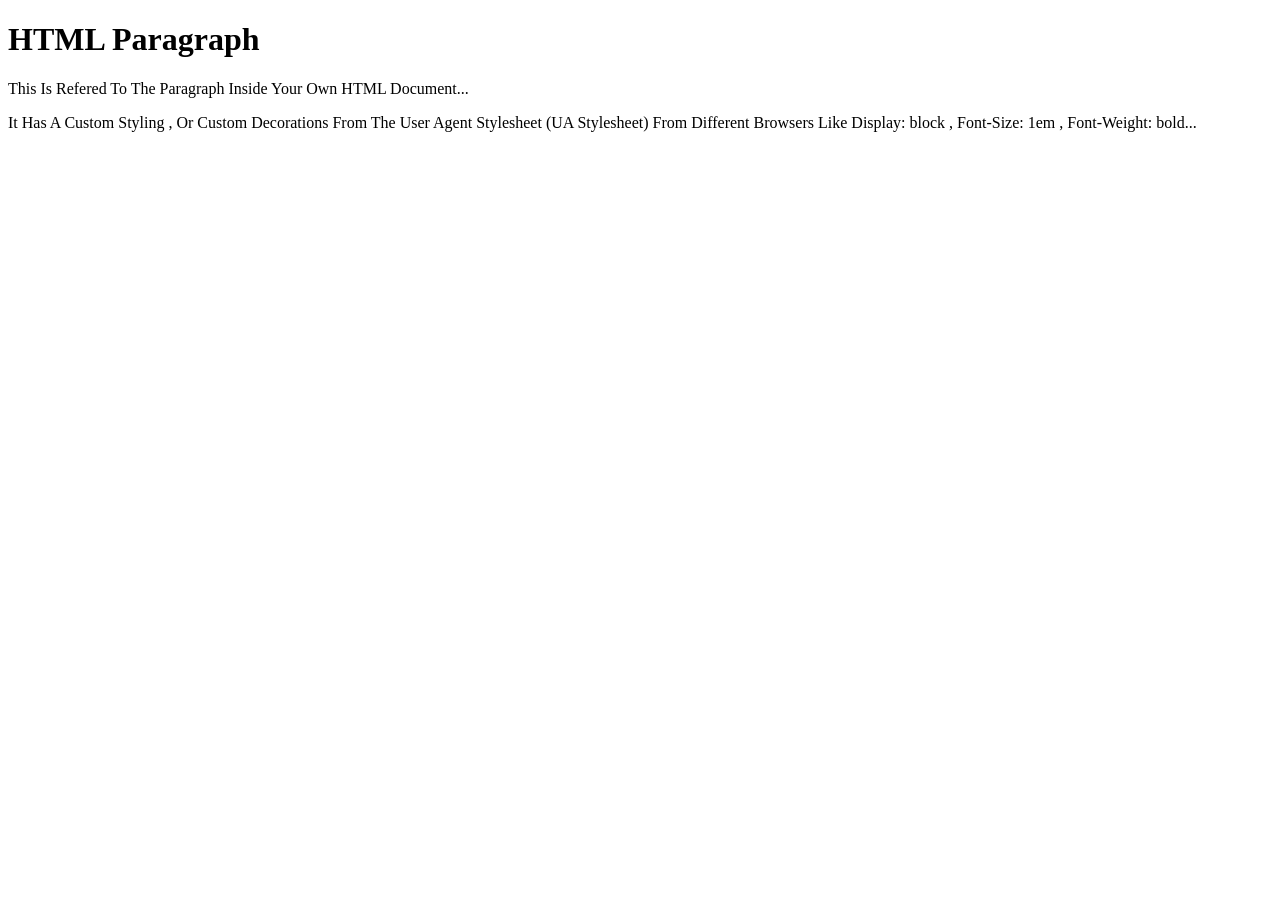
<file: MainFrontendLanguages/HTMLFundementals/class10/index.html>
<!-- 
09)**Paragraph , And Use Cases =>
09.1)**<P> : It Is A Nested HTML Tag , It Is Represented A Paragraph , It Is Mainly Used To Add A Paragraph In Your Own HTML Document (Own Web Page)...</p>...
09.2)**<P> Tag Has A Custom Styling , Or Custom Decorations Like Display: Block , Font-Size: 1em , Font-weight: Normal , And More From The User Agent Style Sheet From Different Browsers Like Google Chrome , Firefox Developer Edition , Or ETC To Distinguish <P> Tag From Others HTML Tags From The HTML Language...
09.3)**If You Have Any Head That You Want To Add Inside Your Own HTML Document (Own Web Page) , You Must Use Any Levels Of The Heading From The HTML Language , And If You Have Text , You Must Use A Paragraph Element From The HTML Language To Add Inside Your Own HTML Document (Own Web Page)...

-->
<!DOCTYPE html>
<html>
    <head>
        <meta name="description" content="This Is Our Description Of Your Own HTML Paragraph Element From The HTML Language..." />
        <title>ParagraphHTMLElement...</title>
    </head>
    <body>
        <h1>HTML Paragraph</h1>
        <p>This Is Refered To The Paragraph Inside Your Own HTML Document...</p>
        <p>It Has A Custom Styling , Or Custom Decorations From The User Agent Stylesheet (UA Stylesheet) From Different Browsers Like Display: block , Font-Size: 1em , Font-Weight: bold...</p>
    </body>
</html>
</file>
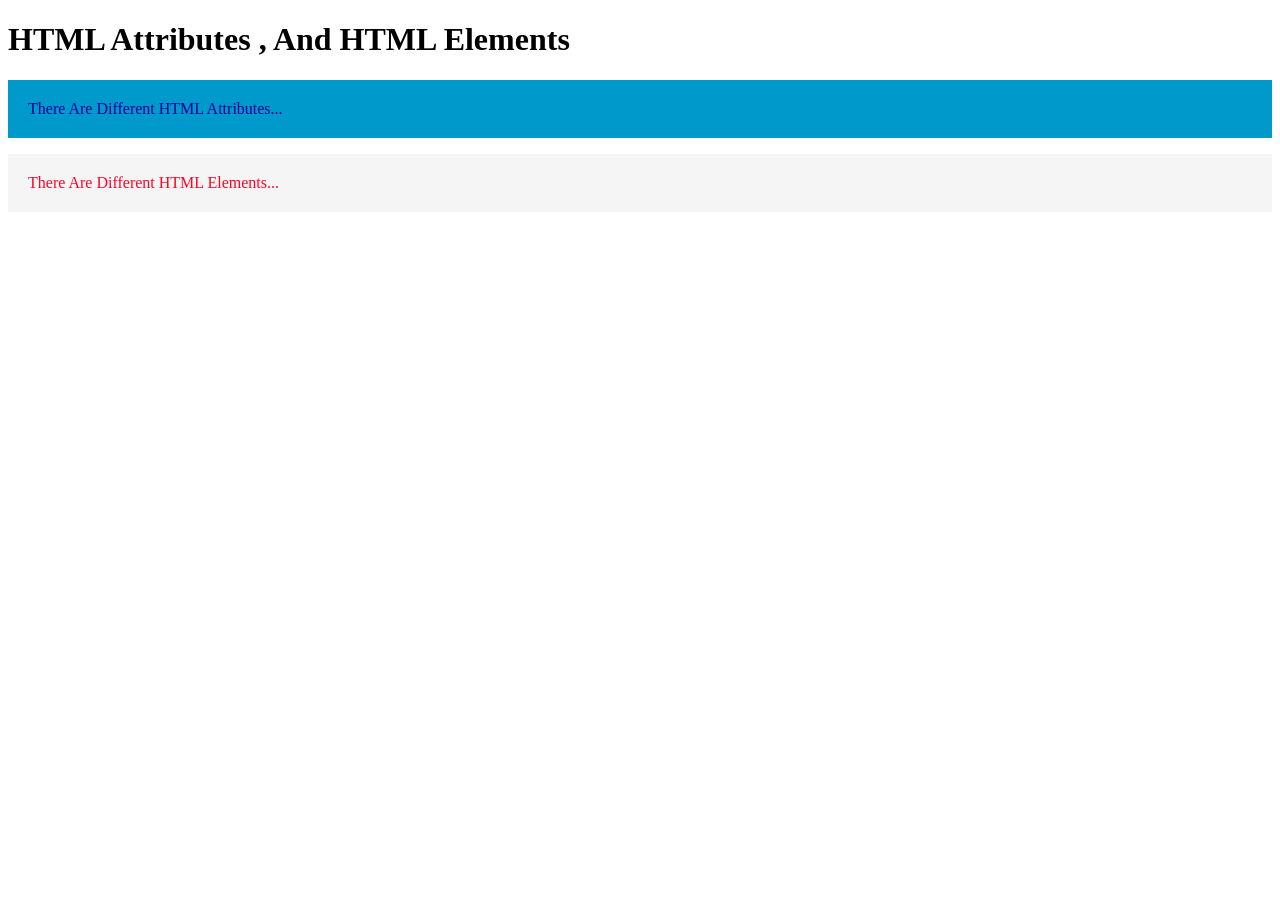
<file: MainFrontendLanguages/HTMLFundementals/class11/index.html>
<!-- 
10)**HTML Attributes , And HTML Elements =>
10.1)**HTML Attribute: It Refers To Different Features , And Advantages For Different HTML Elements From The HTML Language , It Is Mainly Used To Add Different Features For Different HTML Elements From The HTML Language To Distinguish Between Different HTML Elements , And There Are Different HTML Attributes Like: 
    10.1.1)**Global HTML Attribute: It Refers To Different HTML Attributes That Mainly Used Globally For Different HTML Tags From The HTML Language Like Class , ID , Or ETC Like If You Want To Use Class For Different HTML Tags From The HTML Language In Your Own HTML Document (Own Web Page) To Distinguish Between Different HTML Tags In Your Own HTML Document (Own Web Page)...
    10.1.2)**Element HTML Attribute: It Refers To Different HTML Attributes That Mainly Used Elementary For Specified HTML Tag From The HTML Language Like SRC , HREF , Or ETC...
10.2)**Different HTML Elements From The HTML Language Are Called HTML Tags , And There Are Different Types Of The HTML Tag From The HTML Language Like =>
    10.2.1)**Nested HTML Tag: It Refers To Different Tag That You Want To Add Content Inside Your Own HTML Document (Own Web Page) , It Has A <Opening Tag> , And </Closing Tag> , Between <Opening Tag> , And </Closing Tag> Contains The Tag Scope.
        **Tag Scope: Refers To Different Contents Between <Opening Tag> , And </Closing Tag> That Appears For Different Users Of Your Own HTML Document (Own Web Page)...
    10.2.2)**Self-Closing HTML Tag: It Also Named By Void Tag , Empty Tag , It Refers To Different HTML Tags That Does Not Has Any Content Inside This HTML Tag , Because It Is A Collection Of Instructions For Your Own HTML Document (Own Web Page) To Know Different Browsers Like Google Chrome , Firefox Developer Edition , Or ETC How To Archive , Or Render Your Own HTML Document (Own Web Page)...
        **Void Tag , Or Empty , Because It Does Not Return Any Contents That Appears For Different Users Of Your Own HTML Document (Own Web Page) When Archiving , Or Rendering By Different Browsers Like Google Chrome , Firefox Developer Edition , Or ETC...
-->
<!DOCTYPE html>
<html>
    <head>
        <title>HTMLAttributesHTMLElements</title>
        <style>
            .main-p{
                color: #009;
                background: #09c;
                padding: 20px;
            }
            .sec-p{
                color: #fe0523;
                background-color: #f5f5f5;
                padding: 20px;
            }
        </style>
    </head>
    <body>
        <h1>HTML Attributes , And HTML Elements</h1>
        <p id="main" class="main-p">There Are Different HTML Attributes...</p>
        <p id="secondary" class="sec-p">There Are Different HTML Elements...</p>
        <script>
            const main = document.getElementById("main");
            // console.log(main)
            main.addEventListener("click" , () => {
                main.innerHTML = "SRC , HREF , REL , Or ETC";
            });
            const secon = document.getElementById("secondary");
            // console.log(secon);
            secon.addEventListener("click" , () => {
                secon.innerHTML = "P , H1 , H2 , BODY , STYLE , Or ETC...";
            })
        </script>
    </body>
</html>
</file>
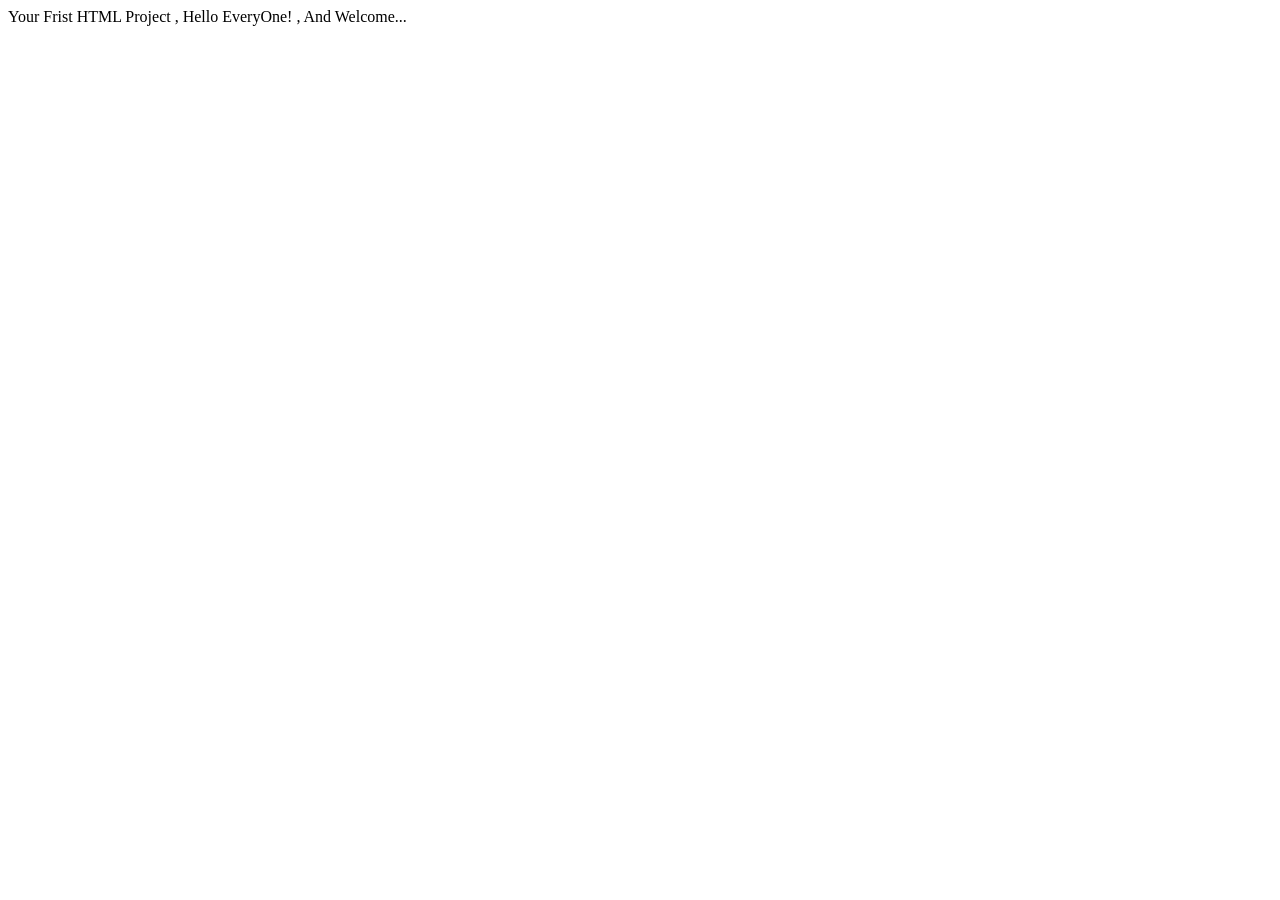
<file: MainFrontendLanguages/HTMLFundementals/class4/index.html>
<!-- 
3)**Frist HTML Project => 
3.1)**<HTML> : It Is A Nested Tag , It Refers To The Hyper Text Markup Language , It Is Represented The Root Of The HTML Document (Web Page) , It Contains All HTML Codes Of Your Own HTML Document (Own Web Page)...</HTML>...
3.2)**<HEAD> : It Is A Nested Tag , It Is A Collection Of Different MetaData For Your Own HTML Document (Own Web Page) To Know Different Browsers Like Google Chrome , Firefox Developer Edition Or ETC How To Archive , Or Render Your Own HTML Document (Own Web Page) , Different HTML Contents Inside <HEAD> Tag Does Not Appear For Different Users Of Your Own HTML Document (Own Web Page)..</HEAD>
3.3)**<BODY> : It Is A Nested Tag , It Refers To Contents Of The HTML Document (Web Page) , It Is The Visible Part Of Your Own Web Page (Own HTML Document) , It Appears For Different Users Of Your Own HTML Document (Own Web Page)...</BODY>...
3.4)**<TITLE> : It Is A Nested Tag , It Refers To The Title Of Your Own HTML Document (Own Web Page) , It Does Not Appear In Your Own HTML Document (Own Web Page) But It Appears In The Searching Tab In Different Browsers Like Google Chrome , Firefox Developer Edition , Or ETC , You Must Use <TITLE> Tag Inside <HEAD> Tag...</TITLE>...
-->
<html> 
    <head>
        <title>Frist Project...</title>
    </head>
    <body>
        Your Frist HTML Project , Hello EveryOne! , And Welcome...
    </body>
</html>
</file>
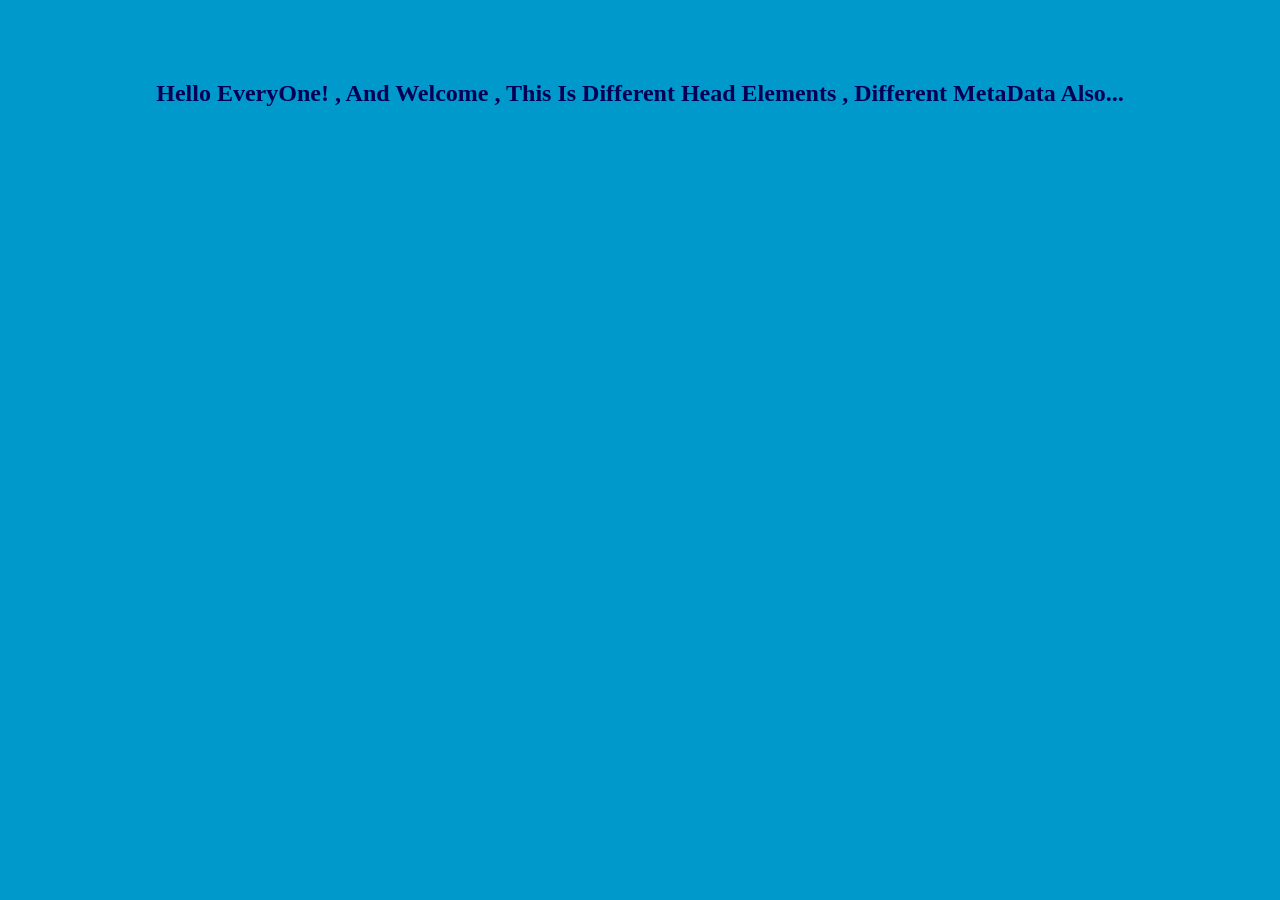
<file: MainFrontendLanguages/HTMLFundementals/class5/index.html>
<!-- 
4)**Head , And Nested Elements =>
4.1)**<HEAD> : It Is A Collection Of Different MetaData For Your Own HTML Document (Own Web Page)...</HEAD>...
4.2)**MetaData Refers To Different Instructions For Your Own HTML Document (Own Web Page) To Know Different Browsers Like Google Chrome , firefox Developer Edition Or ETC How To Archive , Or Render Your Own HTML Document (Own Web Page) , And If You Want To Add Different MetaData For Your Own HTML Document (Own Web Page) , You Must Use <META /> Tag...
4.3)**<META /> : It Is A Self-Closing Tag , Void Tag , Empty Element , It Does Not Return Any Thing , Does Not Contain Any Contents Inside The <META /> Tag , <META /> Tag Only Used Inside <HEAD> Tag Only...
-->
<html>
    <head>
        <!-- charset MetaData Refers To The Characters Set , It Refers To International Standardization Organization , It Supports English Characters Only , It Does Not Support The Arabic Characters... -->
        <meta charset = "ISO-8859-1" />
        <!-- This Charset Supports Any Language Like Arabic Characters , Or English Characters... -->
        <meta charset = "UTF-9" />
        <!-- This MetaData Is Used To Allow Following Links , And Making Your Own HTML Document (Own Web Page) Appears In The Frist Searching Results In Different Browsers Like Google Chrome , Firefox Developer Edition , Or ETC... -->
        <meta name="robots" content="follow , index" />
        <!-- This MetaData Is Not Used To Allow Following Links , And Making Your Own HTML Document (Own Web Page) Appears In The Frist Searching Results In Different Browsers Like Google Chrome , Firefox Developer Edition , Or ETC... -->
        <meta name="robots" content="unfollow , index" />
        <!-- This MetaData Is Used To Allow Following Links , And Does Not Make Your Own HTML Document (Own Web Page) Appears In The Frist Searching Results In Different Browsers Like Google Chrome , Firefox Developer Edition , Or ETC... -->
        <meta name="robots" content="follow , unindex" />
        <!-- This MetaData Is Used To Allow Following Links , And Does Not Make Your Own HTML Document (Own Web Page) Appears In The Frist Searching Results In Different Browsers Like Google Chrome , Firefox Developer Edition , Or ETC... -->
        <meta name="robots" content="unfollow , unindex" />
        <!-- This MetaData Is Mainly Used To Make Your Own HTML Document (Own Web Page) Responsive In Different Screens When Using Any CSS Library Like BootStrapCSS , Or TailwindCSS... -->
        <meta name="viewport" content="width=device-width , initial-scale=1.0" />
        <!-- This MetaData Is Used To Add The Name Of The Author Of Your Own HTML Document (Own Web Page)... -->
        <meta name="author" content="Mahmoud Khalid Shabaan Omar..." />
        <!-- This MetaData Is Used To Add The Name Of The Developer Of Your Own HTML Document (Own Web Page)... -->
        <meta name="developer" content="Mahmoud Sallam..." />
        <!-- <LINK /> : It Is A Self-Closing Tag , Void Tag , Empty Tag , It Is Mainly Used To Give Styling , Or Decorations For Your Own HTML Document (Own Web Page) To Make The Styling , Or Decorations Of Your Own HTML Document (Own Web Page) From The External Styling File... -->
        <link rel="stylesheet" href="./main.css" />
        <!-- <STYLE> : It Is A Nested Tag , It Is Mainly Used To Add Different Styling , Or Decorations For Your Own HTML Document (Own Web Page) From The Internal CSS Styling , Or Internal CSS Decorations... -->
        <style>
            body{
                text-align: center;
                margin-top: 80px;
                font-size: 24px;
                font-weight: 900;
            }
        </style>
        <!-- <SCRIPT> : It Is A Nested Tag , It Is Mainly Used To Add Different Internal Manipulation , Or Logical Operations For Your Own HTML Document (Own Web Page)...</SCRIPT>... -->
        <script>
            window.alert("Hello EveryOne! , And Welcome...");
        </script>
        <title>HeadAndNestedElements...</title>
    </head>
    <body>
        Hello EveryOne! , And Welcome , This Is Different Head Elements , Different MetaData Also...
    </body>
</html>
</file>
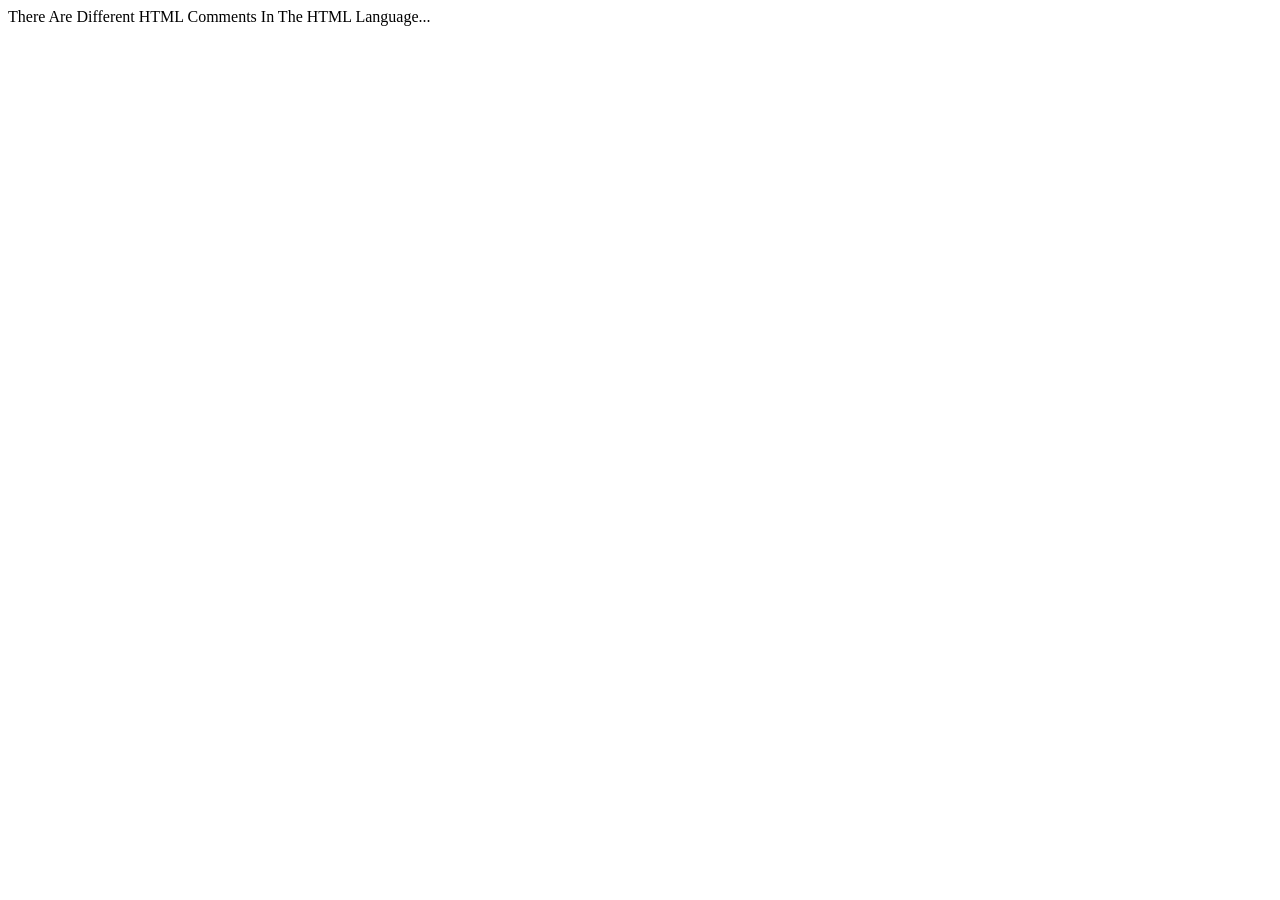
<file: MainFrontendLanguages/HTMLFundementals/class6/index.html>
<!-- 
5)**Comment In The HTML Language =>
5.1)**Comment In Any Programming Language Is Mainly Used As A Tool Tip To Know Different Users , And Other Developers That Works With Me In The Same Projects Why We Use This Codes In This Location In The Project...
5.2)**There Are Different Types Of Comments In The Java Programming Language Like: 
    5.2.1)**Single Line Comment: It Is Used To Make A Single Line Comment In Only Line By Using Single Line Comment In Your Own HTML Document (Own Web Page).
    5.2.2)**Multiple Line Comment: It Is Used To Make A Multiple Lines Comments In Many Lines In Your Own HTML Document (Own Web Page).
5.3)**Different HTML Comments From The HTML Language Does Not Appear When Rendering Or Archiving Your Own HTML Document (Own Web Page) By Different Browsers Like Google Chrome , Firefox Developer Edition , Or ETC...
5.4)**Different HTML Comments From The HTML Language In Your Own HTML Document (Own Web Page) Does Not Appear For Different Users When Archiving , Or Rendering Your Own HTML Document (Own Web Page) In Different Browsers Like Google Chrome , Firefox Developer Edition , Or ETC...
-->
<!-- This Is The Root Of Your HTML Document... -->
<html>
     <!-- This Is The Head Of Your Own HTML Document... -->
     <head>
        <title>DifferentHTMLComments...</title>
     </head>
     <!-- This Is The Body Of Your Own HTML Document... -->
     <body>
        There Are Different HTML Comments In The HTML Language...
     </body>
</html>
</file>
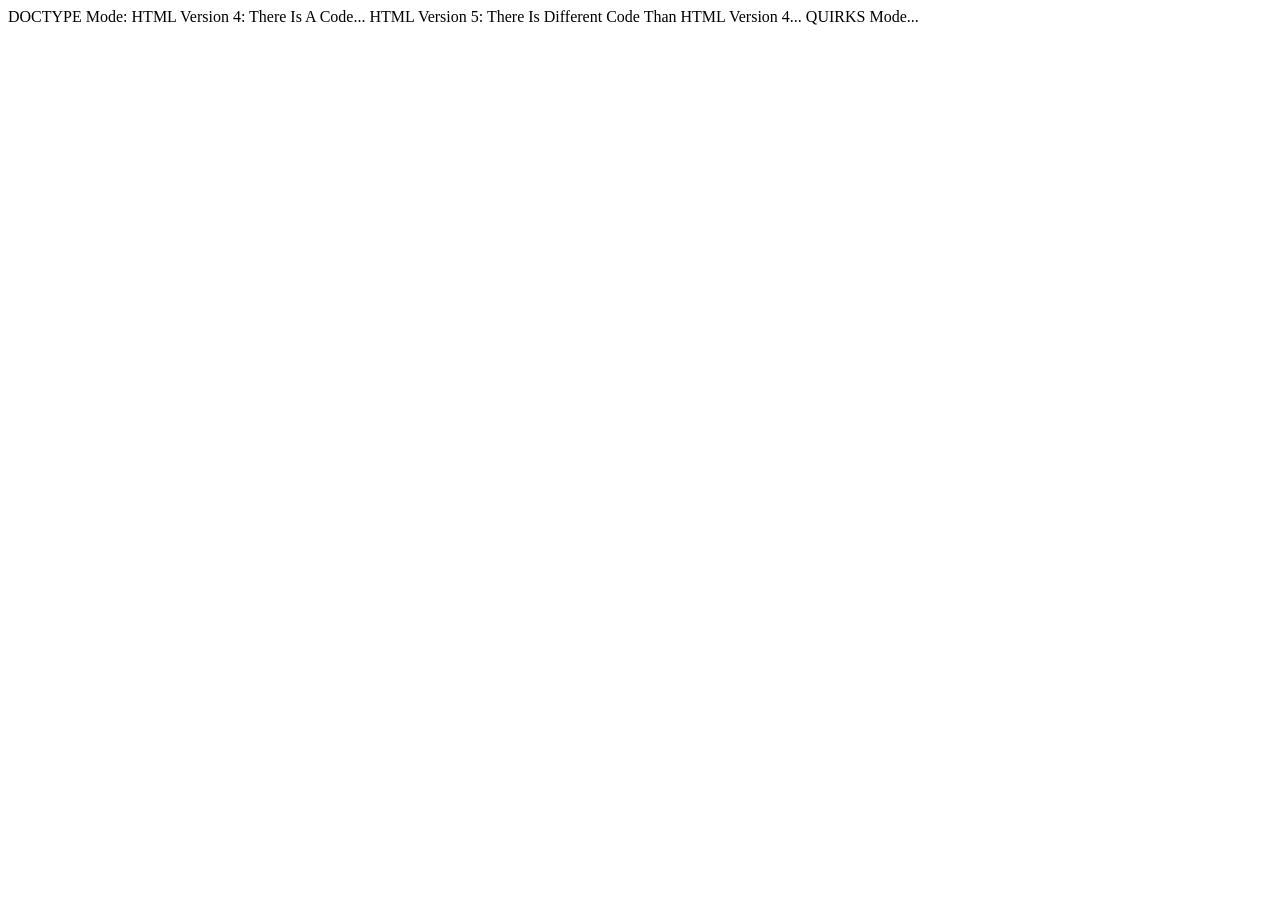
<file: MainFrontendLanguages/HTMLFundementals/class7/index.html>
<!-- 
06)**Quirks Mode , Or Doctype Mode =>
06.1)**Any HTML Document (Own Web Page) Renders , Or Archives By Any Browsers Like Google Chrome , Firefox Developer Edition , Or ETC By One Of Two Different Modes Like:
06.1.1)**Quirks Mode If The Developer Of Your Own HTML Document (Own Web Page) Does Not Determine The DOCTYPE Of Your Own HTML Document (Own Web Page)...
06.1.2)**Doctype Mode If The Developer Of Your Own HTML Document (Own Web Page) Determines The DOCTYPE Of Your Own HTML Document (Own Web Page)... , And There Different Modes Of The DOCTYPE Mode Like:
    06.1.2.1)**In The HTML Version 4 , The Line Of The DOCTYPE Is : <!DOCTYPE HTML PUBLIC "-//W3C//DTD HTML 4.01 Frameset//EN"
    "https://www.w3.org/TR/html4/frameset.dtd">...
    06.1.2.2)**In The HTML Version 5 , The Line Of The DOCTYPE Is : <!DOCTYPE HTML>...
06.2)**When Your Own HTML Document (Own Web Page) Renders , Or Archives By Using HTML Version 5 (<!DOCTYPE html>) , Different HTML Tags Appear In Your Own HTML Document (Own Web Page) With Different Features...
06.3)**When Your Own HTML Document (Own Web Page) Renders , Or Archive By Using The Quirks Mode , Different HTML Tags Do Not Appear In Your Own HTML Document (Own Web Page) With Different Features...
-->
<!-- <!DOCTYPE HTML PUBLIC "-//W3C//DTD HTML 4.01 Frameset//EN" "https://www.w3.org/TR/html4/frameset.dtd"> -->
<!DOCTYPE HTML>
<html>
    <head>
        <title>StandardAndQuirksMode...</title>
    </head>
    <body>
        DOCTYPE Mode:
        HTML Version 4: There Is A Code...
        HTML Version 5: There Is Different Code Than HTML Version 4...
        QUIRKS Mode...
    </body>
</html>
</file>
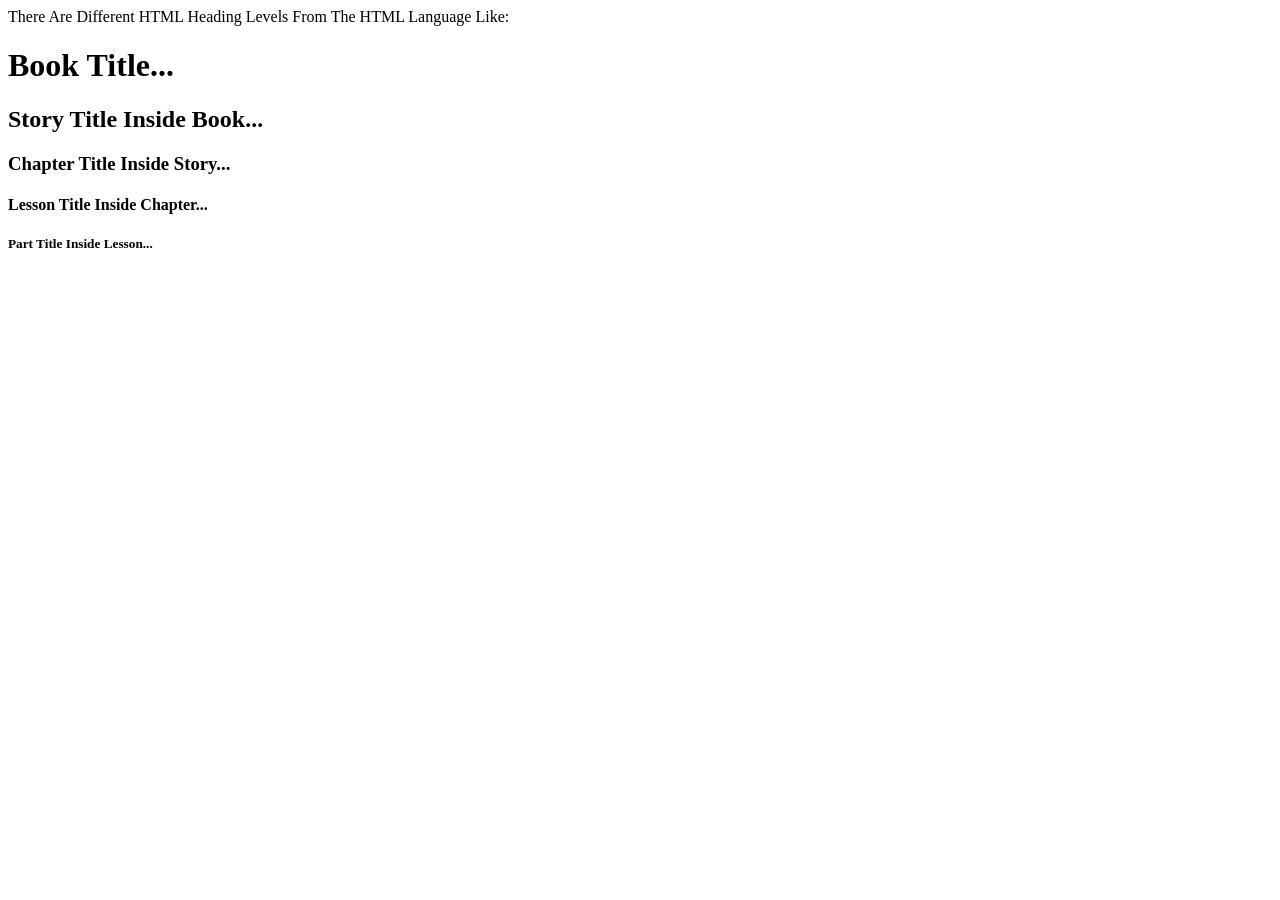
<file: MainFrontendLanguages/HTMLFundementals/class8/index.html>
<!-- 
07)**Different HTML Heading Levels =>
07.1)**There Are Different Heading Levels In The HTML Language Like:
    07.1.1)**<H1>: It Is A Nested Tag , It Is The Main , And Frist HTML Heading From The HTML Language</H1>...
    07.1.2)**<H2>: It Is A Nested Tag , It Is The Second HTML Heading From The HTML Language</H2>...
    07.1.3)**<H3>: It Is A Nested Tag , It Is The Third HTML Heading From The HTML Language</H3>...
    07.1.4)**<H4>: It Is A Nested Tag , It Is The Fourth HTML Heading From The HTML Language</H4>...
    07.1.5)**<H5>: It Is A Nested Tag , It Is The Fifth HTML Heading From The HTML Language</H5>...
    07.1.6)**<H6>: It Is A Nested Tag , It Is The Sixth HTML Heading From The HTML Language</H6>...
07.2)**When Using Different HTML Heading Levels From The HTML Language Then You Must Follow The Hierarichal Ordering In Your Own HTML Document (Own Web Page) To Make Your Own HTML Document (Own Web Page) SEO Friendly...
07.3)**If You Have A Text You Should Use <P> HTML Tag , And If You Have A Heading , You Should Use One On Many HTML Heading Tags From <H1> To <H6> Tags Dependence On The Priority Of The Heading Level...
-->
<!DOCTYPE HTML>
<html>
    <head>
        <title>MainHTMLHeadingLevels...</title>
        <meta name="description" content="There Are Different HTML Heading Levels From The HTML Language..." />
    </head>
    <body>
        There Are Different HTML Heading Levels From The HTML Language Like:
            <h1>Book Title...</h1>
                <h2>Story Title Inside Book...</h2>
                    <h3>Chapter Title Inside Story...</h3>
                        <h4>Lesson Title Inside Chapter...</h4>
                            <h5>Part Title Inside Lesson...</h5>
    </body>
</html>
</file>
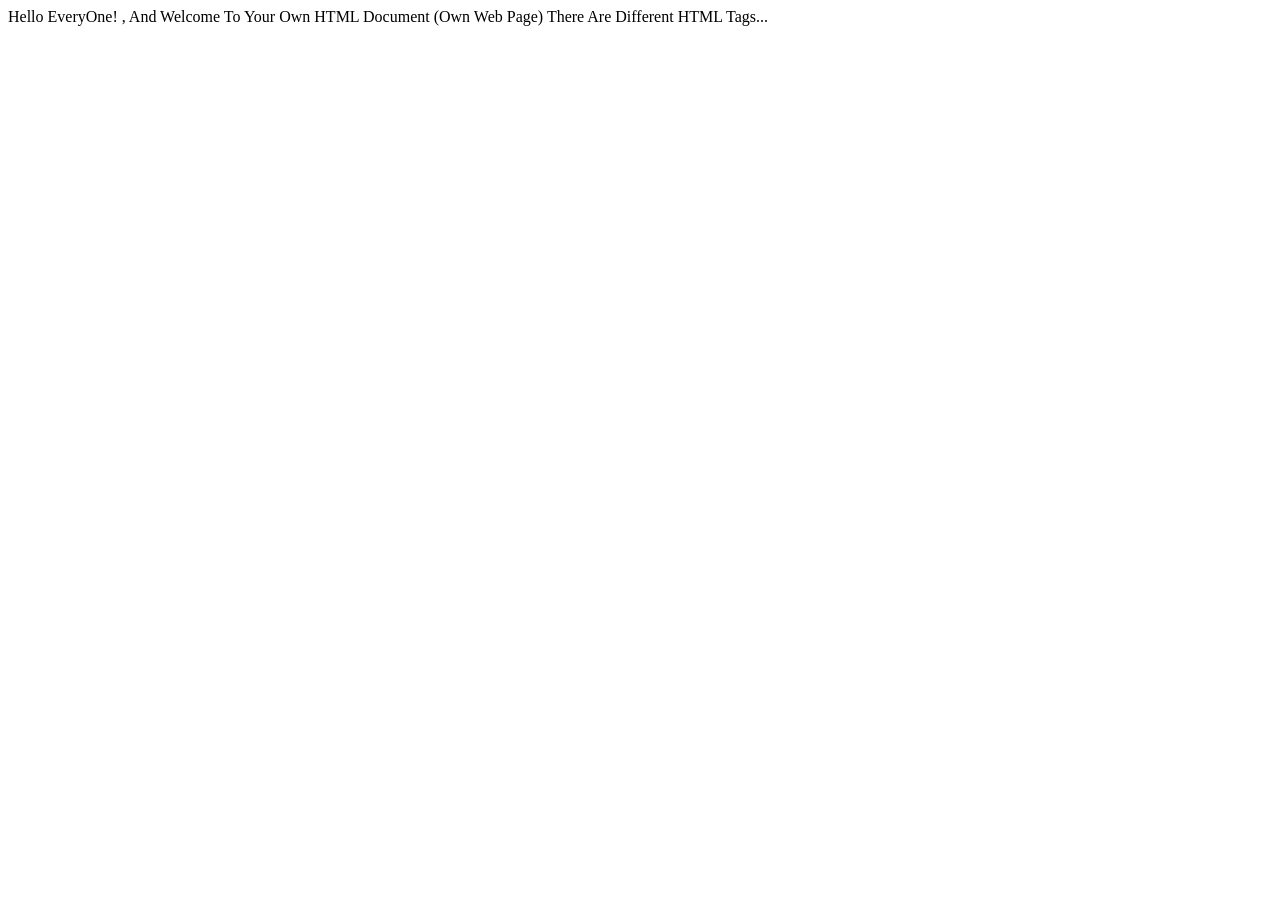
<file: MainFrontendLanguages/HTMLFundementals/class9/index.html>
<!-- 
08)**Syntax And Tests =>
08.1)**The Value Of Different Attributes Must Be Inside Single Quotations , Or Double Quotations , Because The Value Of Any HTML Attributes If More Than One Word , Do Not Put The Value Of This HTML Attribute Inside Single Quotations , Or Double Quotations , Because Different Browsers Like Google Chrome , Firefox Developer Edition , Or ETC Takes The Frist Word From The Value As The Value Of The HTML Attribute , And Makes Other Words As A New Different HTML Attributes , But If The Value Of The HTML Attributes Put Inside Single Quotation , Or Double Quotation , Different Browsers Takes All Words As The Value Of The HTML Attribute...
08.2)**Different Spaces Inside Your Own HTML Document (Own Web Page) Inside HTML Codes Do Not Render Or Archive By Different Browsers Like Google Chrome , Firefox Developer Edition , Or ETC , And Finally Do Not Appear In Your Own HTML Document (Own Web Page) When Rendering , Or Archiving By Different Browsers Like Google Chrome , Firefox Developer Edition , Or ETC...
-->
<!DOCTYPE html>
<html>
    <head>
        <!--  -->
        <meta name=description content="This Is Our Description Of Your Own HTML Document..." />
        <meta name="viewport" content='width=device-width , initial-scale=1.0' />
        <!-- In This Example Takes The Mahmoud As The Value Of The Author MetaData , And Khalid , Shabaan , And Omar As A New HTML Attributes... -->
        <meta name='author' content=Mahmoud Khalid Shabaan Omar />
        <meta name="keywords" content="HTML ,
                                       Document ,
                                       Web ,
                                       Page" />
        <title>Own HTML Document...</title>
    </head>
    <body>
        <!-- Different Browsers Like Google Chrome , Firefox Developer Edition , Or ETC Agenors Different Spaces In Your Own HTML Document (Own Web Page) When Rendering , Or Archiving In Different Browsers Like Google Chrome , Firefox Developer Edition , And Finally It Does Not Appear For Different Users Of Your Own HTML Document (Own Web Page)... -->
        Hello EveryOne! , And Welcome To 
        

        Your Own HTML Document 



                    (Own Web Page) 



                                There Are Different HTML Tags...
    </body>
</html>
</file>
<file: MainFrontendLanguages/HTMLFundementals/class5/main.css>
body{
    background-color: #09c;
    color: #005;
}
</file>
